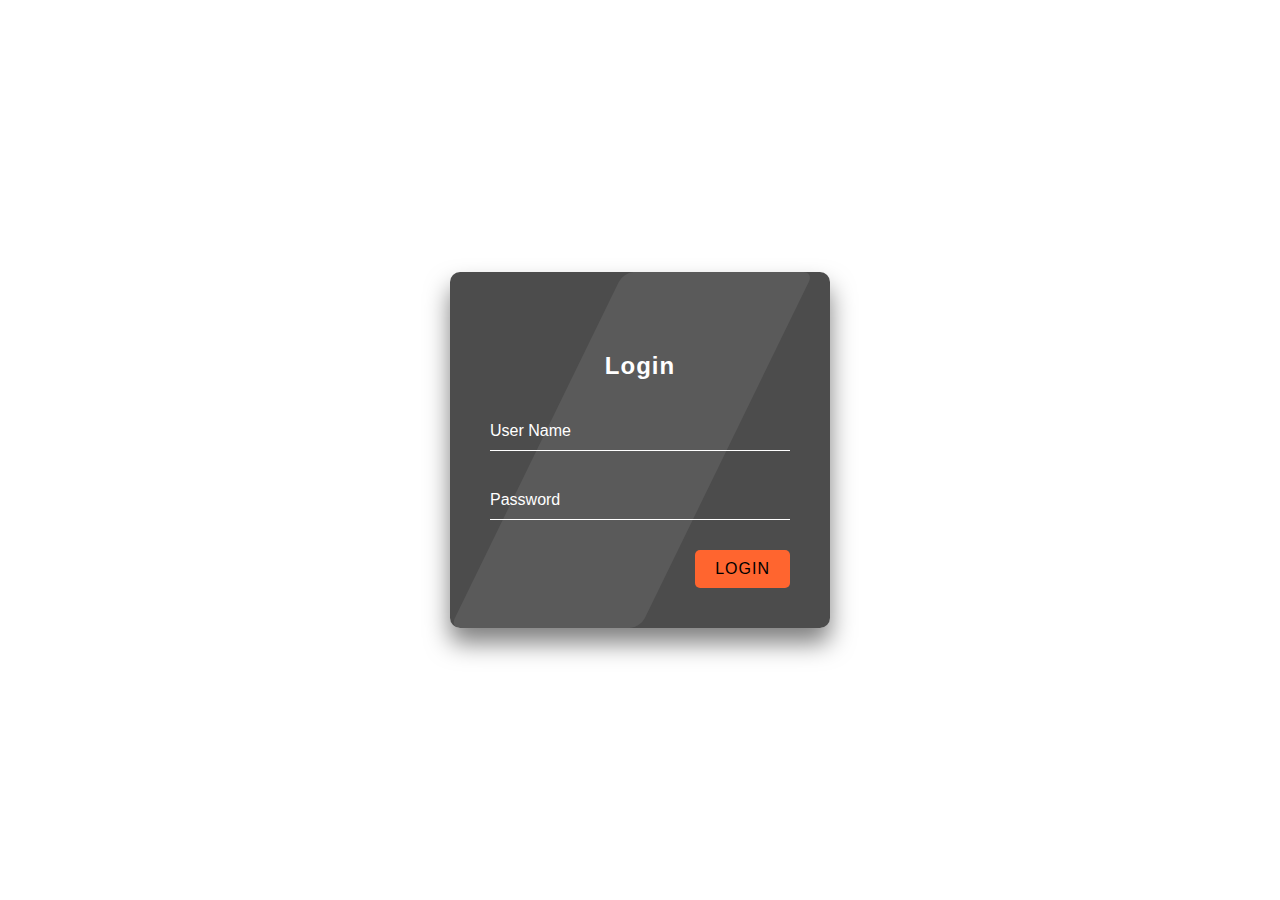
<file: login.html>
<!DOCTYPE html>
<html lang="en">
  <head>
    <meta charset="UTF-8" />
    <meta name="viewport" content="width=device-width, initial-scale=1.0" />
    <meta http-equiv="X-UA-Compatible" content="ie=edge" />
    <link rel="stylesheet" href="style1.css" />
    <title>Login Form Demo</title>
  </head>
  <body>
    <div class="login-wrapper">
      <form action="" class="form">
        <h2>Login</h2>
        <div class="input-group">
          <input type="text" name="loginUser" id="loginUser" required />
          <label for="loginUser">User Name</label>
        </div>
        <div class="input-group">
          <input
            type="password"
            name="loginPassword"
            id="loginPassword"
            required
          />
          <label for="loginPassword">Password</label>
        </div>
        <input type="submit" value="Login" class="submit-btn" />
      </form>
    </div>
  </body>
</html>
</file>
<file: style1.css>
* {
    margin: 0;
    padding: 0;
    box-sizing: border-box;
  }
  body {
    background-size: cover;
    font-family: sans-serif;
  }
  .login-wrapper {
    height: 100vh;
    width: 100vw;
    display: flex;
    justify-content: center;
    align-items: center;
  }
  .form {
    position: relative;
    width: 100%;
    max-width: 380px;
    padding: 80px 40px 40px;
    background: rgba(0, 0, 0, 0.7);
    border-radius: 10px;
    color: #fff;
    box-shadow: 0 15px 25px rgba(0, 0, 0, 0.5);
  }
  .form::before {
    content: "";
    position: absolute;
    top: 0;
    left: 0;
    width: 50%;
    height: 100%;
    background: rgba(255, 255, 255, 0.08);
    transform: skewX(-26deg);
    transform-origin: bottom left;
    border-radius: 10px;
    pointer-events: none;
  }
  .form img {
    position: absolute;
    top: -50px;
    left: calc(50% - 50px);
    width: 100px;
    background: rgba(255, 255, 255, 0.8);
    border-radius: 50%;
  }
  .form h2 {
    text-align: center;
    letter-spacing: 1px;
    margin-bottom: 2rem;
    color: white;
  }
  .form .input-group {
    position: relative;
  }
  .form .input-group input {
    width: 100%;
    padding: 10px 0;
    font-size: 1rem;
    letter-spacing: 1px;
    margin-bottom: 30px;
    border: none;
    border-bottom: 1px solid #fff;
    outline: none;
    background-color: transparent;
    color: inherit;
  }
  .form .input-group label {
    position: absolute;
    top: 0;
    left: 0;
    padding: 10px 0;
    font-size: 1rem;
    pointer-events: none;
    transition: 0.3s ease-out;
  }
  .form .input-group input:focus + label,
  .form .input-group input:valid + label {
    transform: translateY(-18px);
    color: white;
    font-size: 0.8rem;
  }
  .submit-btn {
    display: block;
    margin-left: auto;
    border: none;
    outline: none;
    background: #ff652f;
    font-size: 1rem;
    text-transform: uppercase;
    letter-spacing: 1px;
    padding: 10px 20px;
    border-radius: 5px;
    cursor: pointer;
  }
  .forgot-pw {
    color: inherit;
  }
  
  #forgot-pw {
    position: absolute;
    display: flex;
    justify-content: center;
    align-items: center;
    top: 0;
    left: 0;
    right: 0;
    height: 0;
    z-index: 1;
    background: #fff;
    opacity: 0;
    transition: 0.6s;
  }
  #forgot-pw:target {
    height: 100%;
    opacity: 1;
  }
  .close {
    position: absolute;
    right: 1.5rem;
    top: 0.5rem;
    font-size: 2rem;
    font-weight: 900;
    text-decoration: none;
    color: inherit;
  }
</file>
